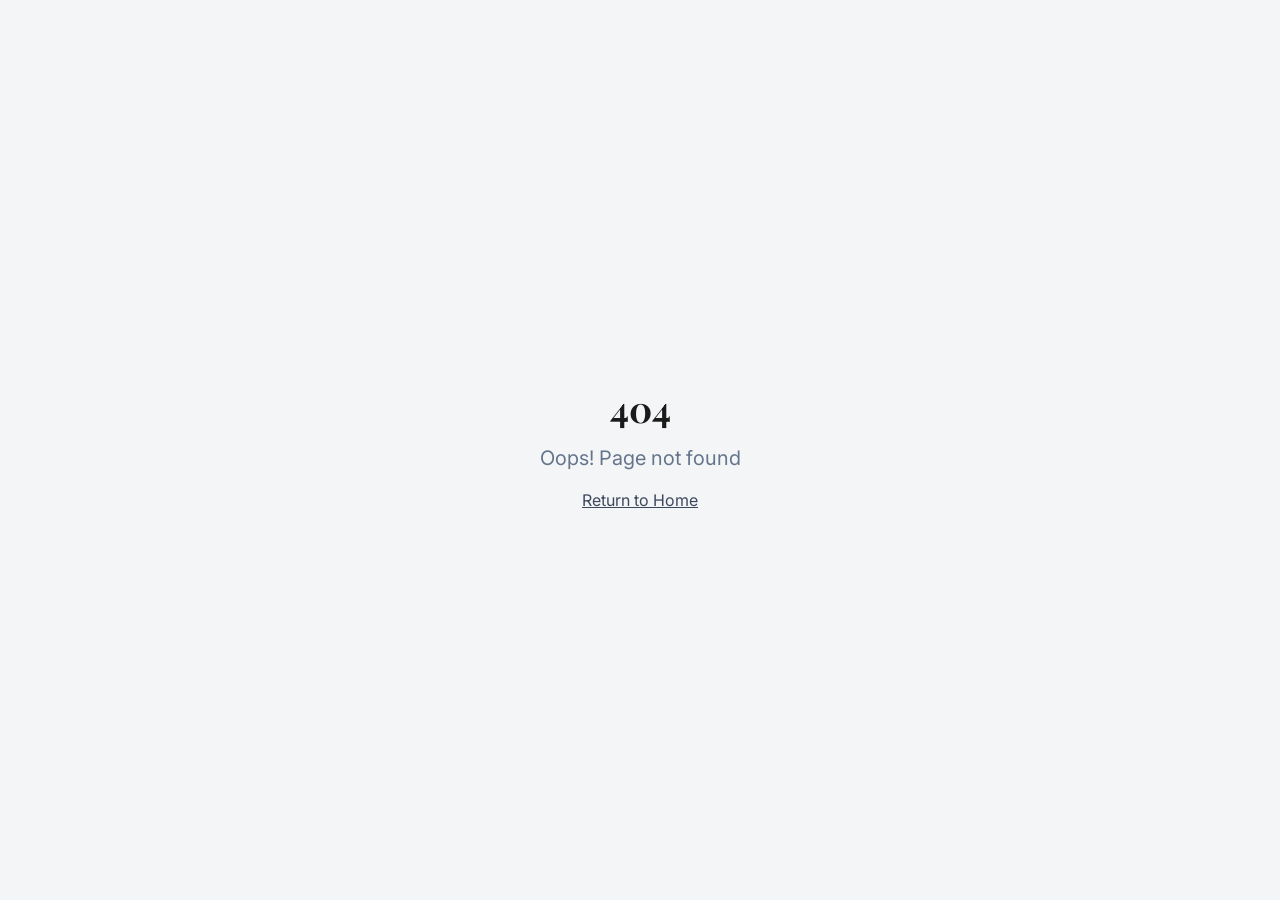
<file: index.html>
<!doctype html>
<html lang="pt-BR">
  <head>
    <meta charset="UTF-8" />
    <meta name="viewport" content="width=device-width, initial-scale=1.0" />
    <title>Aline Frasson Advocacia | Defenda Seus Direitos com Transparência</title>
    <meta name="description" content="Escritório de advocacia com atendimento humanizado. Especialista em Direito Imobiliário, Trabalhista, Civil, Empresarial, Família e Previdenciário.">
    <meta name="author" content="Aline Frasson Advocacia" />
    <link rel="preconnect" href="https://fonts.googleapis.com" />
    <link rel="preconnect" href="https://fonts.gstatic.com" crossorigin="anonymous" />

    
    
    <meta property="og:type" content="website" />
    <meta property="og:title" content="Aline Frasson Advocacia | Defenda Seus Direitos com Transparência">
  <meta name="twitter:title" content="Aline Frasson Advocacia | Defenda Seus Direitos com Transparência">
  <meta property="og:description" content="Escritório de advocacia com atendimento humanizado. Especialista em Direito Imobiliário, Trabalhista, Civil, Empresarial, Família e Previdenciário.">
  <meta name="twitter:description" content="Escritório de advocacia com atendimento humanizado. Especialista em Direito Imobiliário, Trabalhista, Civil, Empresarial, Família e Previdenciário.">
  <meta property="og:image" content="https://pub-bb2e103a32db4e198524a2e9ed8f35b4.r2.dev/988c5027-c688-42df-8cc0-70a666eb414d/id-preview-8c4e7a7d--44a6d349-bed9-4bfb-83a5-ceda30879edd.lovable.app-1775339452500.png">
  <meta name="twitter:image" content="https://pub-bb2e103a32db4e198524a2e9ed8f35b4.r2.dev/988c5027-c688-42df-8cc0-70a666eb414d/id-preview-8c4e7a7d--44a6d349-bed9-4bfb-83a5-ceda30879edd.lovable.app-1775339452500.png">
  <meta name="twitter:card" content="summary_large_image">
  <script type="module" crossorigin src="/assets/index-DZhSQ6yo.js"></script>
  <link rel="stylesheet" crossorigin href="/assets/index-BSKmUVQB.css">
</head>

  <body>
   
    <div id="root"></div>
  </body>
</html>
</file>
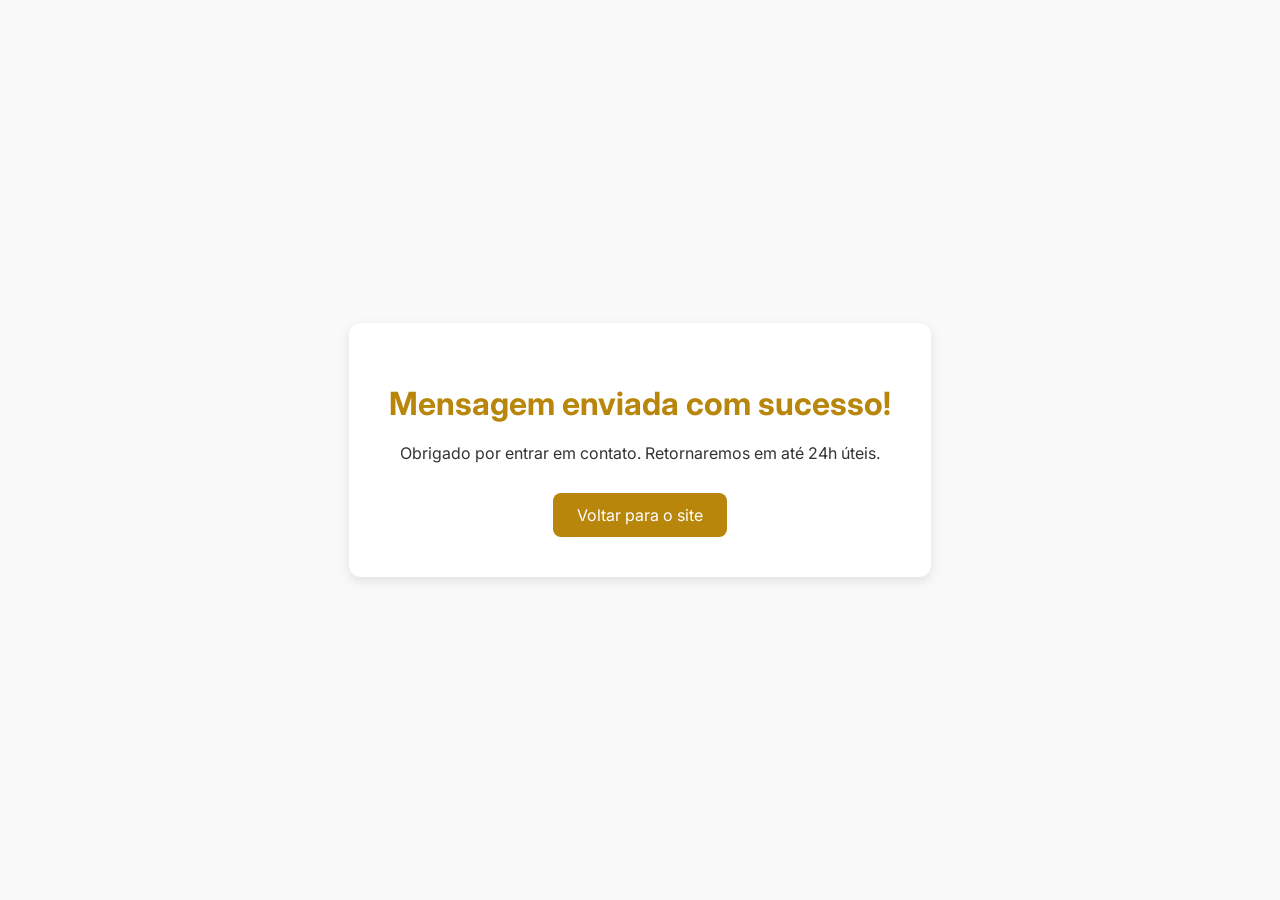
<file: obrigado.html>
<!DOCTYPE html>
<html lang="pt-BR">
<head>
  <meta charset="UTF-8" />
  <meta name="viewport" content="width=device-width, initial-scale=1.0" />
  <title>Obrigado pelo contato</title>
  <link href="https://fonts.googleapis.com/css2?family=Inter:wght@400;600&display=swap" rel="stylesheet">
  <style>
    body {
      font-family: 'Inter', sans-serif;
      background-color: #f9f9f9;
      color: #333;
      display: flex;
      align-items: center;
      justify-content: center;
      height: 100vh;
      margin: 0;
    }
    .container {
      text-align: center;
      background: #fff;
      padding: 40px;
      border-radius: 12px;
      box-shadow: 0 4px 12px rgba(0,0,0,0.1);
    }
    h1 {
      color: #b8860b;
      margin-bottom: 20px;
    }
    p {
      margin-bottom: 30px;
    }
    a {
      display: inline-block;
      padding: 12px 24px;
      background: #b8860b;
      color: #fff;
      text-decoration: none;
      border-radius: 8px;
      transition: background 0.3s;
    }
    a:hover {
      background: #8b6914;
    }
  </style>
</head>
<body>
  <div class="container">
    <h1>Mensagem enviada com sucesso!</h1>
    <p>Obrigado por entrar em contato. Retornaremos em até 24h úteis.</p>
    <a href="index.html">Voltar para o site</a>
  </div>
</body>
</html>
</file>
<file: assets/index-BSKmUVQB.css>
@import"https://fonts.googleapis.com/css2?family=Playfair+Display:wght@600;700&family=Inter:wght@400;500;600&display=swap";*,:before,:after{--tw-border-spacing-x: 0;--tw-border-spacing-y: 0;--tw-translate-x: 0;--tw-translate-y: 0;--tw-rotate: 0;--tw-skew-x: 0;--tw-skew-y: 0;--tw-scale-x: 1;--tw-scale-y: 1;--tw-pan-x: ;--tw-pan-y: ;--tw-pinch-zoom: ;--tw-scroll-snap-strictness: proximity;--tw-gradient-from-position: ;--tw-gradient-via-position: ;--tw-gradient-to-position: ;--tw-ordinal: ;--tw-slashed-zero: ;--tw-numeric-figure: ;--tw-numeric-spacing: ;--tw-numeric-fraction: ;--tw-ring-inset: ;--tw-ring-offset-width: 0px;--tw-ring-offset-color: #fff;--tw-ring-color: rgb(59 130 246 / .5);--tw-ring-offset-shadow: 0 0 #0000;--tw-ring-shadow: 0 0 #0000;--tw-shadow: 0 0 #0000;--tw-shadow-colored: 0 0 #0000;--tw-blur: ;--tw-brightness: ;--tw-contrast: ;--tw-grayscale: ;--tw-hue-rotate: ;--tw-invert: ;--tw-saturate: ;--tw-sepia: ;--tw-drop-shadow: ;--tw-backdrop-blur: ;--tw-backdrop-brightness: ;--tw-backdrop-contrast: ;--tw-backdrop-grayscale: ;--tw-backdrop-hue-rotate: ;--tw-backdrop-invert: ;--tw-backdrop-opacity: ;--tw-backdrop-saturate: ;--tw-backdrop-sepia: ;--tw-contain-size: ;--tw-contain-layout: ;--tw-contain-paint: ;--tw-contain-style: }::backdrop{--tw-border-spacing-x: 0;--tw-border-spacing-y: 0;--tw-translate-x: 0;--tw-translate-y: 0;--tw-rotate: 0;--tw-skew-x: 0;--tw-skew-y: 0;--tw-scale-x: 1;--tw-scale-y: 1;--tw-pan-x: ;--tw-pan-y: ;--tw-pinch-zoom: ;--tw-scroll-snap-strictness: proximity;--tw-gradient-from-position: ;--tw-gradient-via-position: ;--tw-gradient-to-position: ;--tw-ordinal: ;--tw-slashed-zero: ;--tw-numeric-figure: ;--tw-numeric-spacing: ;--tw-numeric-fraction: ;--tw-ring-inset: ;--tw-ring-offset-width: 0px;--tw-ring-offset-color: #fff;--tw-ring-color: rgb(59 130 246 / .5);--tw-ring-offset-shadow: 0 0 #0000;--tw-ring-shadow: 0 0 #0000;--tw-shadow: 0 0 #0000;--tw-shadow-colored: 0 0 #0000;--tw-blur: ;--tw-brightness: ;--tw-contrast: ;--tw-grayscale: ;--tw-hue-rotate: ;--tw-invert: ;--tw-saturate: ;--tw-sepia: ;--tw-drop-shadow: ;--tw-backdrop-blur: ;--tw-backdrop-brightness: ;--tw-backdrop-contrast: ;--tw-backdrop-grayscale: ;--tw-backdrop-hue-rotate: ;--tw-backdrop-invert: ;--tw-backdrop-opacity: ;--tw-backdrop-saturate: ;--tw-backdrop-sepia: ;--tw-contain-size: ;--tw-contain-layout: ;--tw-contain-paint: ;--tw-contain-style: }*,:before,:after{box-sizing:border-box;border-width:0;border-style:solid;border-color:#e5e7eb}:before,:after{--tw-content: ""}html,:host{line-height:1.5;-webkit-text-size-adjust:100%;-moz-tab-size:4;-o-tab-size:4;tab-size:4;font-family:ui-sans-serif,system-ui,sans-serif,"Apple Color Emoji","Segoe UI Emoji",Segoe UI Symbol,"Noto Color Emoji";font-feature-settings:normal;font-variation-settings:normal;-webkit-tap-highlight-color:transparent}body{margin:0;line-height:inherit}hr{height:0;color:inherit;border-top-width:1px}abbr:where([title]){-webkit-text-decoration:underline dotted;text-decoration:underline dotted}h1,h2,h3,h4,h5,h6{font-size:inherit;font-weight:inherit}a{color:inherit;text-decoration:inherit}b,strong{font-weight:bolder}code,kbd,samp,pre{font-family:ui-monospace,SFMono-Regular,Menlo,Monaco,Consolas,Liberation Mono,Courier New,monospace;font-feature-settings:normal;font-variation-settings:normal;font-size:1em}small{font-size:80%}sub,sup{font-size:75%;line-height:0;position:relative;vertical-align:baseline}sub{bottom:-.25em}sup{top:-.5em}table{text-indent:0;border-color:inherit;border-collapse:collapse}button,input,optgroup,select,textarea{font-family:inherit;font-feature-settings:inherit;font-variation-settings:inherit;font-size:100%;font-weight:inherit;line-height:inherit;letter-spacing:inherit;color:inherit;margin:0;padding:0}button,select{text-transform:none}button,input:where([type=button]),input:where([type=reset]),input:where([type=submit]){-webkit-appearance:button;background-color:transparent;background-image:none}:-moz-focusring{outline:auto}:-moz-ui-invalid{box-shadow:none}progress{vertical-align:baseline}::-webkit-inner-spin-button,::-webkit-outer-spin-button{height:auto}[type=search]{-webkit-appearance:textfield;outline-offset:-2px}::-webkit-search-decoration{-webkit-appearance:none}::-webkit-file-upload-button{-webkit-appearance:button;font:inherit}summary{display:list-item}blockquote,dl,dd,h1,h2,h3,h4,h5,h6,hr,figure,p,pre{margin:0}fieldset{margin:0;padding:0}legend{padding:0}ol,ul,menu{list-style:none;margin:0;padding:0}dialog{padding:0}textarea{resize:vertical}input::-moz-placeholder,textarea::-moz-placeholder{opacity:1;color:#9ca3af}input::placeholder,textarea::placeholder{opacity:1;color:#9ca3af}button,[role=button]{cursor:pointer}:disabled{cursor:default}img,svg,video,canvas,audio,iframe,embed,object{display:block;vertical-align:middle}img,video{max-width:100%;height:auto}[hidden]:where(:not([hidden=until-found])){display:none}:root{--background: 210 20% 98%;--foreground: 0 0% 10%;--card: 0 0% 100%;--card-foreground: 0 0% 10%;--popover: 0 0% 100%;--popover-foreground: 0 0% 10%;--primary: 216 21% 30%;--primary-foreground: 210 20% 98%;--secondary: 40 50% 49%;--secondary-foreground: 0 0% 100%;--muted: 210 20% 96%;--muted-foreground: 215 16% 47%;--accent: 43 52% 55%;--accent-foreground: 0 0% 100%;--destructive: 0 84% 60%;--destructive-foreground: 210 40% 98%;--border: 220 13% 91%;--input: 220 13% 91%;--ring: 40 50% 49%;--radius: .5rem;--gold-start: 37 50% 49%;--gold-end: 43 60% 58%;--success: 160 84% 39%;--sidebar-background: 0 0% 98%;--sidebar-foreground: 240 5.3% 26.1%;--sidebar-primary: 240 5.9% 10%;--sidebar-primary-foreground: 0 0% 98%;--sidebar-accent: 240 4.8% 95.9%;--sidebar-accent-foreground: 240 5.9% 10%;--sidebar-border: 220 13% 91%;--sidebar-ring: 217.2 91.2% 59.8%}*{border-color:hsl(var(--border))}body{background-color:hsl(var(--background));font-family:Inter,sans-serif;color:hsl(var(--foreground))}h1,h2,h3,h4,h5,h6{font-family:Playfair Display,serif}.btn-gold{border-radius:var(--radius);border-width:0px;padding:1rem 2rem;font-size:1.125rem;line-height:1.75rem;font-weight:600;--tw-text-opacity: 1;color:rgb(255 255 255 / var(--tw-text-opacity, 1));transition-property:all;transition-timing-function:cubic-bezier(.4,0,.2,1);transition-duration:.3s;animation-duration:.3s;background:linear-gradient(135deg,hsl(var(--gold-start)),hsl(var(--gold-end)));box-shadow:0 4px 12px hsla(var(--gold-start),.3)}.btn-gold:hover{transform:scale(1.05);box-shadow:0 6px 20px hsla(var(--gold-start),.4)}.card-lift{border-radius:.75rem;border-width:1px;background-color:hsl(var(--card));padding:1.5rem;transition-property:all;transition-timing-function:cubic-bezier(.4,0,.2,1);transition-duration:.3s;animation-duration:.3s;box-shadow:0 4px 12px #00000014}.card-lift:hover{transform:translateY(-4px);box-shadow:0 12px 24px #0000001f}.input-gold:focus{outline:2px solid transparent;outline-offset:2px;border-color:hsl(var(--gold-start));box-shadow:0 0 0 3px hsla(var(--gold-start),.1)}.section-padding{padding:4rem 1rem}@media (min-width: 768px){.section-padding{padding-top:6rem;padding-bottom:6rem}}.sr-only{position:absolute;width:1px;height:1px;padding:0;margin:-1px;overflow:hidden;clip:rect(0,0,0,0);white-space:nowrap;border-width:0}.pointer-events-none{pointer-events:none}.pointer-events-auto{pointer-events:auto}.visible{visibility:visible}.invisible{visibility:hidden}.fixed{position:fixed}.absolute{position:absolute}.relative{position:relative}.inset-0{top:0;right:0;bottom:0;left:0}.inset-x-0{left:0;right:0}.inset-y-0{top:0;bottom:0}.-bottom-12{bottom:-3rem}.-left-12{left:-3rem}.-right-12{right:-3rem}.-top-12{top:-3rem}.bottom-0{bottom:0}.bottom-6{bottom:1.5rem}.left-0{left:0}.left-1{left:.25rem}.left-1\/2{left:50%}.left-2{left:.5rem}.left-\[16\%\]{left:16%}.left-\[50\%\]{left:50%}.right-0{right:0}.right-1{right:.25rem}.right-2{right:.5rem}.right-3{right:.75rem}.right-4{right:1rem}.right-6{right:1.5rem}.right-\[16\%\]{right:16%}.top-0{top:0}.top-1\.5{top:.375rem}.top-1\/2{top:50%}.top-16{top:4rem}.top-2{top:.5rem}.top-3\.5{top:.875rem}.top-4{top:1rem}.top-\[1px\]{top:1px}.top-\[50\%\]{top:50%}.top-\[60\%\]{top:60%}.top-full{top:100%}.z-10{z-index:10}.z-20{z-index:20}.z-50{z-index:50}.z-\[100\]{z-index:100}.z-\[1\]{z-index:1}.order-1{order:1}.order-2{order:2}.-mx-1{margin-left:-.25rem;margin-right:-.25rem}.mx-2{margin-left:.5rem;margin-right:.5rem}.mx-3\.5{margin-left:.875rem;margin-right:.875rem}.mx-auto{margin-left:auto;margin-right:auto}.my-0\.5{margin-top:.125rem;margin-bottom:.125rem}.my-1{margin-top:.25rem;margin-bottom:.25rem}.-ml-4{margin-left:-1rem}.-mt-4{margin-top:-1rem}.mb-1{margin-bottom:.25rem}.mb-1\.5{margin-bottom:.375rem}.mb-10{margin-bottom:2.5rem}.mb-12{margin-bottom:3rem}.mb-2{margin-bottom:.5rem}.mb-4{margin-bottom:1rem}.mb-6{margin-bottom:1.5rem}.mb-8{margin-bottom:2rem}.ml-1{margin-left:.25rem}.ml-auto{margin-left:auto}.mr-2{margin-right:.5rem}.mt-1{margin-top:.25rem}.mt-1\.5{margin-top:.375rem}.mt-10{margin-top:2.5rem}.mt-2{margin-top:.5rem}.mt-24{margin-top:6rem}.mt-4{margin-top:1rem}.mt-8{margin-top:2rem}.mt-auto{margin-top:auto}.block{display:block}.inline-block{display:inline-block}.flex{display:flex}.inline-flex{display:inline-flex}.table{display:table}.grid{display:grid}.hidden{display:none}.aspect-square{aspect-ratio:1 / 1}.aspect-video{aspect-ratio:16 / 9}.size-4{width:1rem;height:1rem}.h-0\.5{height:.125rem}.h-1\.5{height:.375rem}.h-10{height:2.5rem}.h-11{height:2.75rem}.h-12{height:3rem}.h-14{height:3.5rem}.h-16{height:4rem}.h-2{height:.5rem}.h-2\.5{height:.625rem}.h-3{height:.75rem}.h-3\.5{height:.875rem}.h-4{height:1rem}.h-5{height:1.25rem}.h-6{height:1.5rem}.h-7{height:1.75rem}.h-8{height:2rem}.h-9{height:2.25rem}.h-\[1px\]{height:1px}.h-\[var\(--radix-navigation-menu-viewport-height\)\]{height:var(--radix-navigation-menu-viewport-height)}.h-\[var\(--radix-select-trigger-height\)\]{height:var(--radix-select-trigger-height)}.h-auto{height:auto}.h-full{height:100%}.h-px{height:1px}.h-svh{height:100svh}.max-h-96{max-height:24rem}.max-h-\[300px\]{max-height:300px}.max-h-\[420px\]{max-height:420px}.max-h-screen{max-height:100vh}.min-h-0{min-height:0px}.min-h-\[80px\]{min-height:80px}.min-h-screen{min-height:100vh}.min-h-svh{min-height:100svh}.w-0{width:0px}.w-1{width:.25rem}.w-10{width:2.5rem}.w-11{width:2.75rem}.w-12{width:3rem}.w-14{width:3.5rem}.w-16{width:4rem}.w-2{width:.5rem}.w-2\.5{width:.625rem}.w-3{width:.75rem}.w-3\.5{width:.875rem}.w-3\/4{width:75%}.w-4{width:1rem}.w-5{width:1.25rem}.w-64{width:16rem}.w-7{width:1.75rem}.w-72{width:18rem}.w-8{width:2rem}.w-9{width:2.25rem}.w-\[--sidebar-width\]{width:var(--sidebar-width)}.w-\[100px\]{width:100px}.w-\[1px\]{width:1px}.w-auto{width:auto}.w-full{width:100%}.w-max{width:-moz-max-content;width:max-content}.w-px{width:1px}.min-w-0{min-width:0px}.min-w-5{min-width:1.25rem}.min-w-\[12rem\]{min-width:12rem}.min-w-\[8rem\]{min-width:8rem}.min-w-\[var\(--radix-select-trigger-width\)\]{min-width:var(--radix-select-trigger-width)}.max-w-2xl{max-width:42rem}.max-w-3xl{max-width:48rem}.max-w-4xl{max-width:56rem}.max-w-5xl{max-width:64rem}.max-w-7xl{max-width:80rem}.max-w-\[--skeleton-width\]{max-width:var(--skeleton-width)}.max-w-lg{max-width:32rem}.max-w-max{max-width:-moz-max-content;max-width:max-content}.flex-1{flex:1 1 0%}.shrink-0{flex-shrink:0}.grow{flex-grow:1}.grow-0{flex-grow:0}.basis-full{flex-basis:100%}.caption-bottom{caption-side:bottom}.border-collapse{border-collapse:collapse}.-translate-x-1\/2{--tw-translate-x: -50%;transform:translate(var(--tw-translate-x),var(--tw-translate-y)) rotate(var(--tw-rotate)) skew(var(--tw-skew-x)) skewY(var(--tw-skew-y)) scaleX(var(--tw-scale-x)) scaleY(var(--tw-scale-y))}.-translate-x-4{--tw-translate-x: -1rem;transform:translate(var(--tw-translate-x),var(--tw-translate-y)) rotate(var(--tw-rotate)) skew(var(--tw-skew-x)) skewY(var(--tw-skew-y)) scaleX(var(--tw-scale-x)) scaleY(var(--tw-scale-y))}.-translate-x-px{--tw-translate-x: -1px;transform:translate(var(--tw-translate-x),var(--tw-translate-y)) rotate(var(--tw-rotate)) skew(var(--tw-skew-x)) skewY(var(--tw-skew-y)) scaleX(var(--tw-scale-x)) scaleY(var(--tw-scale-y))}.-translate-y-1\/2{--tw-translate-y: -50%;transform:translate(var(--tw-translate-x),var(--tw-translate-y)) rotate(var(--tw-rotate)) skew(var(--tw-skew-x)) skewY(var(--tw-skew-y)) scaleX(var(--tw-scale-x)) scaleY(var(--tw-scale-y))}.translate-x-4{--tw-translate-x: 1rem;transform:translate(var(--tw-translate-x),var(--tw-translate-y)) rotate(var(--tw-rotate)) skew(var(--tw-skew-x)) skewY(var(--tw-skew-y)) scaleX(var(--tw-scale-x)) scaleY(var(--tw-scale-y))}.translate-x-\[-50\%\]{--tw-translate-x: -50%;transform:translate(var(--tw-translate-x),var(--tw-translate-y)) rotate(var(--tw-rotate)) skew(var(--tw-skew-x)) skewY(var(--tw-skew-y)) scaleX(var(--tw-scale-x)) scaleY(var(--tw-scale-y))}.translate-x-px{--tw-translate-x: 1px;transform:translate(var(--tw-translate-x),var(--tw-translate-y)) rotate(var(--tw-rotate)) skew(var(--tw-skew-x)) skewY(var(--tw-skew-y)) scaleX(var(--tw-scale-x)) scaleY(var(--tw-scale-y))}.translate-y-\[-50\%\]{--tw-translate-y: -50%;transform:translate(var(--tw-translate-x),var(--tw-translate-y)) rotate(var(--tw-rotate)) skew(var(--tw-skew-x)) skewY(var(--tw-skew-y)) scaleX(var(--tw-scale-x)) scaleY(var(--tw-scale-y))}.rotate-45{--tw-rotate: 45deg;transform:translate(var(--tw-translate-x),var(--tw-translate-y)) rotate(var(--tw-rotate)) skew(var(--tw-skew-x)) skewY(var(--tw-skew-y)) scaleX(var(--tw-scale-x)) scaleY(var(--tw-scale-y))}.rotate-90{--tw-rotate: 90deg;transform:translate(var(--tw-translate-x),var(--tw-translate-y)) rotate(var(--tw-rotate)) skew(var(--tw-skew-x)) skewY(var(--tw-skew-y)) scaleX(var(--tw-scale-x)) scaleY(var(--tw-scale-y))}.transform{transform:translate(var(--tw-translate-x),var(--tw-translate-y)) rotate(var(--tw-rotate)) skew(var(--tw-skew-x)) skewY(var(--tw-skew-y)) scaleX(var(--tw-scale-x)) scaleY(var(--tw-scale-y))}@keyframes pulse{50%{opacity:.5}}.animate-pulse{animation:pulse 2s cubic-bezier(.4,0,.6,1) infinite}.cursor-default{cursor:default}.cursor-pointer{cursor:pointer}.touch-none{touch-action:none}.select-none{-webkit-user-select:none;-moz-user-select:none;user-select:none}.resize-none{resize:none}.list-none{list-style-type:none}.grid-cols-2{grid-template-columns:repeat(2,minmax(0,1fr))}.flex-row{flex-direction:row}.flex-col{flex-direction:column}.flex-col-reverse{flex-direction:column-reverse}.flex-wrap{flex-wrap:wrap}.items-start{align-items:flex-start}.items-end{align-items:flex-end}.items-center{align-items:center}.items-stretch{align-items:stretch}.justify-center{justify-content:center}.justify-between{justify-content:space-between}.gap-1{gap:.25rem}.gap-1\.5{gap:.375rem}.gap-10{gap:2.5rem}.gap-2{gap:.5rem}.gap-3{gap:.75rem}.gap-4{gap:1rem}.gap-5{gap:1.25rem}.gap-6{gap:1.5rem}.gap-8{gap:2rem}.space-x-1>:not([hidden])~:not([hidden]){--tw-space-x-reverse: 0;margin-right:calc(.25rem * var(--tw-space-x-reverse));margin-left:calc(.25rem * calc(1 - var(--tw-space-x-reverse)))}.space-x-4>:not([hidden])~:not([hidden]){--tw-space-x-reverse: 0;margin-right:calc(1rem * var(--tw-space-x-reverse));margin-left:calc(1rem * calc(1 - var(--tw-space-x-reverse)))}.space-y-1>:not([hidden])~:not([hidden]){--tw-space-y-reverse: 0;margin-top:calc(.25rem * calc(1 - var(--tw-space-y-reverse)));margin-bottom:calc(.25rem * var(--tw-space-y-reverse))}.space-y-1\.5>:not([hidden])~:not([hidden]){--tw-space-y-reverse: 0;margin-top:calc(.375rem * calc(1 - var(--tw-space-y-reverse)));margin-bottom:calc(.375rem * var(--tw-space-y-reverse))}.space-y-2>:not([hidden])~:not([hidden]){--tw-space-y-reverse: 0;margin-top:calc(.5rem * calc(1 - var(--tw-space-y-reverse)));margin-bottom:calc(.5rem * var(--tw-space-y-reverse))}.space-y-3>:not([hidden])~:not([hidden]){--tw-space-y-reverse: 0;margin-top:calc(.75rem * calc(1 - var(--tw-space-y-reverse)));margin-bottom:calc(.75rem * var(--tw-space-y-reverse))}.space-y-4>:not([hidden])~:not([hidden]){--tw-space-y-reverse: 0;margin-top:calc(1rem * calc(1 - var(--tw-space-y-reverse)));margin-bottom:calc(1rem * var(--tw-space-y-reverse))}.space-y-5>:not([hidden])~:not([hidden]){--tw-space-y-reverse: 0;margin-top:calc(1.25rem * calc(1 - var(--tw-space-y-reverse)));margin-bottom:calc(1.25rem * var(--tw-space-y-reverse))}.overflow-auto{overflow:auto}.overflow-hidden{overflow:hidden}.overflow-y-auto{overflow-y:auto}.overflow-x-hidden{overflow-x:hidden}.whitespace-nowrap{white-space:nowrap}.break-words{overflow-wrap:break-word}.rounded-2xl{border-radius:1rem}.rounded-\[2px\]{border-radius:2px}.rounded-\[inherit\]{border-radius:inherit}.rounded-full{border-radius:9999px}.rounded-lg{border-radius:var(--radius)}.rounded-md{border-radius:calc(var(--radius) - 2px)}.rounded-sm{border-radius:calc(var(--radius) - 4px)}.rounded-xl{border-radius:.75rem}.rounded-t-\[10px\]{border-top-left-radius:10px;border-top-right-radius:10px}.rounded-tl-sm{border-top-left-radius:calc(var(--radius) - 4px)}.border{border-width:1px}.border-2{border-width:2px}.border-\[1\.5px\]{border-width:1.5px}.border-y{border-top-width:1px;border-bottom-width:1px}.border-b{border-bottom-width:1px}.border-l{border-left-width:1px}.border-r{border-right-width:1px}.border-t{border-top-width:1px}.border-dashed{border-style:dashed}.border-\[--color-border\]{border-color:var(--color-border)}.border-background\/10{border-color:hsl(var(--background) / .1)}.border-border{border-color:hsl(var(--border))}.border-border\/50{border-color:hsl(var(--border) / .5)}.border-destructive{border-color:hsl(var(--destructive))}.border-destructive\/50{border-color:hsl(var(--destructive) / .5)}.border-input{border-color:hsl(var(--input))}.border-primary{border-color:hsl(var(--primary))}.border-sidebar-border{border-color:hsl(var(--sidebar-border))}.border-transparent{border-color:transparent}.border-white\/10{border-color:#ffffff1a}.border-l-transparent{border-left-color:transparent}.border-t-transparent{border-top-color:transparent}.bg-\[\#25D366\]{--tw-bg-opacity: 1;background-color:rgb(37 211 102 / var(--tw-bg-opacity, 1))}.bg-\[--color-bg\]{background-color:var(--color-bg)}.bg-accent{background-color:hsl(var(--accent))}.bg-background{background-color:hsl(var(--background))}.bg-black\/80{background-color:#000c}.bg-border{background-color:hsl(var(--border))}.bg-card{background-color:hsl(var(--card))}.bg-destructive{background-color:hsl(var(--destructive))}.bg-foreground{background-color:hsl(var(--foreground))}.bg-muted{background-color:hsl(var(--muted))}.bg-muted\/50{background-color:hsl(var(--muted) / .5)}.bg-popover{background-color:hsl(var(--popover))}.bg-primary{background-color:hsl(var(--primary))}.bg-primary\/10{background-color:hsl(var(--primary) / .1)}.bg-primary\/95{background-color:hsl(var(--primary) / .95)}.bg-secondary{background-color:hsl(var(--secondary))}.bg-sidebar{background-color:hsl(var(--sidebar-background))}.bg-sidebar-border{background-color:hsl(var(--sidebar-border))}.bg-success\/10{background-color:hsl(var(--success) / .1)}.bg-transparent{background-color:transparent}.bg-white\/10{background-color:#ffffff1a}.bg-white\/30{background-color:#ffffff4d}.fill-accent{fill:hsl(var(--accent))}.fill-current{fill:currentColor}.object-cover{-o-object-fit:cover;object-fit:cover}.p-0{padding:0}.p-1{padding:.25rem}.p-2{padding:.5rem}.p-3{padding:.75rem}.p-4{padding:1rem}.p-6{padding:1.5rem}.p-8{padding:2rem}.p-\[1px\]{padding:1px}.\!px-6{padding-left:1.5rem!important;padding-right:1.5rem!important}.\!py-2\.5{padding-top:.625rem!important;padding-bottom:.625rem!important}.\!py-3{padding-top:.75rem!important;padding-bottom:.75rem!important}.px-1{padding-left:.25rem;padding-right:.25rem}.px-2{padding-left:.5rem;padding-right:.5rem}.px-2\.5{padding-left:.625rem;padding-right:.625rem}.px-3{padding-left:.75rem;padding-right:.75rem}.px-4{padding-left:1rem;padding-right:1rem}.px-5{padding-left:1.25rem;padding-right:1.25rem}.px-6{padding-left:1.5rem;padding-right:1.5rem}.px-8{padding-left:2rem;padding-right:2rem}.py-0\.5{padding-top:.125rem;padding-bottom:.125rem}.py-1{padding-top:.25rem;padding-bottom:.25rem}.py-1\.5{padding-top:.375rem;padding-bottom:.375rem}.py-12{padding-top:3rem;padding-bottom:3rem}.py-2{padding-top:.5rem;padding-bottom:.5rem}.py-3{padding-top:.75rem;padding-bottom:.75rem}.py-4{padding-top:1rem;padding-bottom:1rem}.py-5{padding-top:1.25rem;padding-bottom:1.25rem}.py-6{padding-top:1.5rem;padding-bottom:1.5rem}.pb-3{padding-bottom:.75rem}.pb-4{padding-bottom:1rem}.pb-5{padding-bottom:1.25rem}.pb-6{padding-bottom:1.5rem}.pl-2\.5{padding-left:.625rem}.pl-4{padding-left:1rem}.pl-8{padding-left:2rem}.pr-2{padding-right:.5rem}.pr-2\.5{padding-right:.625rem}.pr-8{padding-right:2rem}.pt-0{padding-top:0}.pt-1{padding-top:.25rem}.pt-2{padding-top:.5rem}.pt-20{padding-top:5rem}.pt-3{padding-top:.75rem}.pt-4{padding-top:1rem}.pt-6{padding-top:1.5rem}.text-left{text-align:left}.text-center{text-align:center}.align-middle{vertical-align:middle}.font-heading{font-family:Playfair Display,serif}.font-mono{font-family:ui-monospace,SFMono-Regular,Menlo,Monaco,Consolas,Liberation Mono,Courier New,monospace}.text-2xl{font-size:1.5rem;line-height:2rem}.text-3xl{font-size:1.875rem;line-height:2.25rem}.text-4xl{font-size:2.25rem;line-height:2.5rem}.text-\[0\.8rem\]{font-size:.8rem}.text-base{font-size:1rem;line-height:1.5rem}.text-lg{font-size:1.125rem;line-height:1.75rem}.text-sm{font-size:.875rem;line-height:1.25rem}.text-xl{font-size:1.25rem;line-height:1.75rem}.text-xs{font-size:.75rem;line-height:1rem}.font-bold{font-weight:700}.font-medium{font-weight:500}.font-normal{font-weight:400}.font-semibold{font-weight:600}.italic{font-style:italic}.tabular-nums{--tw-numeric-spacing: tabular-nums;font-variant-numeric:var(--tw-ordinal) var(--tw-slashed-zero) var(--tw-numeric-figure) var(--tw-numeric-spacing) var(--tw-numeric-fraction)}.leading-\[1\.2\]{line-height:1.2}.leading-none{line-height:1}.leading-relaxed{line-height:1.625}.tracking-tight{letter-spacing:-.025em}.tracking-widest{letter-spacing:.1em}.text-accent{color:hsl(var(--accent))}.text-accent-foreground{color:hsl(var(--accent-foreground))}.text-background{color:hsl(var(--background))}.text-background\/50{color:hsl(var(--background) / .5)}.text-background\/80{color:hsl(var(--background) / .8)}.text-card-foreground{color:hsl(var(--card-foreground))}.text-current{color:currentColor}.text-destructive{color:hsl(var(--destructive))}.text-destructive-foreground{color:hsl(var(--destructive-foreground))}.text-foreground{color:hsl(var(--foreground))}.text-foreground\/50{color:hsl(var(--foreground) / .5)}.text-muted-foreground{color:hsl(var(--muted-foreground))}.text-popover-foreground{color:hsl(var(--popover-foreground))}.text-primary{color:hsl(var(--primary))}.text-primary-foreground{color:hsl(var(--primary-foreground))}.text-primary-foreground\/60{color:hsl(var(--primary-foreground) / .6)}.text-primary-foreground\/70{color:hsl(var(--primary-foreground) / .7)}.text-primary-foreground\/80{color:hsl(var(--primary-foreground) / .8)}.text-primary-foreground\/90{color:hsl(var(--primary-foreground) / .9)}.text-secondary{color:hsl(var(--secondary))}.text-secondary-foreground{color:hsl(var(--secondary-foreground))}.text-sidebar-foreground{color:hsl(var(--sidebar-foreground))}.text-sidebar-foreground\/70{color:hsl(var(--sidebar-foreground) / .7)}.text-success{color:hsl(var(--success))}.text-white{--tw-text-opacity: 1;color:rgb(255 255 255 / var(--tw-text-opacity, 1))}.underline{text-decoration-line:underline}.underline-offset-4{text-underline-offset:4px}.opacity-0{opacity:0}.opacity-50{opacity:.5}.opacity-60{opacity:.6}.opacity-70{opacity:.7}.opacity-90{opacity:.9}.shadow-2xl{--tw-shadow: 0 25px 50px -12px rgb(0 0 0 / .25);--tw-shadow-colored: 0 25px 50px -12px var(--tw-shadow-color);box-shadow:var(--tw-ring-offset-shadow, 0 0 #0000),var(--tw-ring-shadow, 0 0 #0000),var(--tw-shadow)}.shadow-\[0_0_0_1px_hsl\(var\(--sidebar-border\)\)\]{--tw-shadow: 0 0 0 1px hsl(var(--sidebar-border));--tw-shadow-colored: 0 0 0 1px var(--tw-shadow-color);box-shadow:var(--tw-ring-offset-shadow, 0 0 #0000),var(--tw-ring-shadow, 0 0 #0000),var(--tw-shadow)}.shadow-lg{--tw-shadow: 0 10px 15px -3px rgb(0 0 0 / .1), 0 4px 6px -4px rgb(0 0 0 / .1);--tw-shadow-colored: 0 10px 15px -3px var(--tw-shadow-color), 0 4px 6px -4px var(--tw-shadow-color);box-shadow:var(--tw-ring-offset-shadow, 0 0 #0000),var(--tw-ring-shadow, 0 0 #0000),var(--tw-shadow)}.shadow-md{--tw-shadow: 0 4px 6px -1px rgb(0 0 0 / .1), 0 2px 4px -2px rgb(0 0 0 / .1);--tw-shadow-colored: 0 4px 6px -1px var(--tw-shadow-color), 0 2px 4px -2px var(--tw-shadow-color);box-shadow:var(--tw-ring-offset-shadow, 0 0 #0000),var(--tw-ring-shadow, 0 0 #0000),var(--tw-shadow)}.shadow-none{--tw-shadow: 0 0 #0000;--tw-shadow-colored: 0 0 #0000;box-shadow:var(--tw-ring-offset-shadow, 0 0 #0000),var(--tw-ring-shadow, 0 0 #0000),var(--tw-shadow)}.shadow-sm{--tw-shadow: 0 1px 2px 0 rgb(0 0 0 / .05);--tw-shadow-colored: 0 1px 2px 0 var(--tw-shadow-color);box-shadow:var(--tw-ring-offset-shadow, 0 0 #0000),var(--tw-ring-shadow, 0 0 #0000),var(--tw-shadow)}.shadow-xl{--tw-shadow: 0 20px 25px -5px rgb(0 0 0 / .1), 0 8px 10px -6px rgb(0 0 0 / .1);--tw-shadow-colored: 0 20px 25px -5px var(--tw-shadow-color), 0 8px 10px -6px var(--tw-shadow-color);box-shadow:var(--tw-ring-offset-shadow, 0 0 #0000),var(--tw-ring-shadow, 0 0 #0000),var(--tw-shadow)}.outline-none{outline:2px solid transparent;outline-offset:2px}.outline{outline-style:solid}.ring-0{--tw-ring-offset-shadow: var(--tw-ring-inset) 0 0 0 var(--tw-ring-offset-width) var(--tw-ring-offset-color);--tw-ring-shadow: var(--tw-ring-inset) 0 0 0 calc(0px + var(--tw-ring-offset-width)) var(--tw-ring-color);box-shadow:var(--tw-ring-offset-shadow),var(--tw-ring-shadow),var(--tw-shadow, 0 0 #0000)}.ring-2{--tw-ring-offset-shadow: var(--tw-ring-inset) 0 0 0 var(--tw-ring-offset-width) var(--tw-ring-offset-color);--tw-ring-shadow: var(--tw-ring-inset) 0 0 0 calc(2px + var(--tw-ring-offset-width)) var(--tw-ring-color);box-shadow:var(--tw-ring-offset-shadow),var(--tw-ring-shadow),var(--tw-shadow, 0 0 #0000)}.ring-ring{--tw-ring-color: hsl(var(--ring))}.ring-sidebar-ring{--tw-ring-color: hsl(var(--sidebar-ring))}.ring-offset-background{--tw-ring-offset-color: hsl(var(--background))}.filter{filter:var(--tw-blur) var(--tw-brightness) var(--tw-contrast) var(--tw-grayscale) var(--tw-hue-rotate) var(--tw-invert) var(--tw-saturate) var(--tw-sepia) var(--tw-drop-shadow)}.backdrop-blur-sm{--tw-backdrop-blur: blur(4px);-webkit-backdrop-filter:var(--tw-backdrop-blur) var(--tw-backdrop-brightness) var(--tw-backdrop-contrast) var(--tw-backdrop-grayscale) var(--tw-backdrop-hue-rotate) var(--tw-backdrop-invert) var(--tw-backdrop-opacity) var(--tw-backdrop-saturate) var(--tw-backdrop-sepia);backdrop-filter:var(--tw-backdrop-blur) var(--tw-backdrop-brightness) var(--tw-backdrop-contrast) var(--tw-backdrop-grayscale) var(--tw-backdrop-hue-rotate) var(--tw-backdrop-invert) var(--tw-backdrop-opacity) var(--tw-backdrop-saturate) var(--tw-backdrop-sepia)}.transition{transition-property:color,background-color,border-color,text-decoration-color,fill,stroke,opacity,box-shadow,transform,filter,-webkit-backdrop-filter;transition-property:color,background-color,border-color,text-decoration-color,fill,stroke,opacity,box-shadow,transform,filter,backdrop-filter;transition-property:color,background-color,border-color,text-decoration-color,fill,stroke,opacity,box-shadow,transform,filter,backdrop-filter,-webkit-backdrop-filter;transition-timing-function:cubic-bezier(.4,0,.2,1);transition-duration:.15s}.transition-\[left\,right\,width\]{transition-property:left,right,width;transition-timing-function:cubic-bezier(.4,0,.2,1);transition-duration:.15s}.transition-\[margin\,opa\]{transition-property:margin,opa;transition-timing-function:cubic-bezier(.4,0,.2,1);transition-duration:.15s}.transition-\[width\,height\,padding\]{transition-property:width,height,padding;transition-timing-function:cubic-bezier(.4,0,.2,1);transition-duration:.15s}.transition-\[width\]{transition-property:width;transition-timing-function:cubic-bezier(.4,0,.2,1);transition-duration:.15s}.transition-all{transition-property:all;transition-timing-function:cubic-bezier(.4,0,.2,1);transition-duration:.15s}.transition-colors{transition-property:color,background-color,border-color,text-decoration-color,fill,stroke;transition-timing-function:cubic-bezier(.4,0,.2,1);transition-duration:.15s}.transition-opacity{transition-property:opacity;transition-timing-function:cubic-bezier(.4,0,.2,1);transition-duration:.15s}.transition-transform{transition-property:transform;transition-timing-function:cubic-bezier(.4,0,.2,1);transition-duration:.15s}.duration-1000{transition-duration:1s}.duration-200{transition-duration:.2s}.duration-300{transition-duration:.3s}.duration-500{transition-duration:.5s}.ease-in-out{transition-timing-function:cubic-bezier(.4,0,.2,1)}.ease-linear{transition-timing-function:linear}@keyframes enter{0%{opacity:var(--tw-enter-opacity, 1);transform:translate3d(var(--tw-enter-translate-x, 0),var(--tw-enter-translate-y, 0),0) scale3d(var(--tw-enter-scale, 1),var(--tw-enter-scale, 1),var(--tw-enter-scale, 1)) rotate(var(--tw-enter-rotate, 0))}}@keyframes exit{to{opacity:var(--tw-exit-opacity, 1);transform:translate3d(var(--tw-exit-translate-x, 0),var(--tw-exit-translate-y, 0),0) scale3d(var(--tw-exit-scale, 1),var(--tw-exit-scale, 1),var(--tw-exit-scale, 1)) rotate(var(--tw-exit-rotate, 0))}}.animate-in{animation-name:enter;animation-duration:.15s;--tw-enter-opacity: initial;--tw-enter-scale: initial;--tw-enter-rotate: initial;--tw-enter-translate-x: initial;--tw-enter-translate-y: initial}.fade-in-0{--tw-enter-opacity: 0}.fade-in-80{--tw-enter-opacity: .8}.zoom-in-95{--tw-enter-scale: .95}.duration-1000{animation-duration:1s}.duration-200{animation-duration:.2s}.duration-300{animation-duration:.3s}.duration-500{animation-duration:.5s}.ease-in-out{animation-timing-function:cubic-bezier(.4,0,.2,1)}.ease-linear{animation-timing-function:linear}@keyframes fade-slide-up{0%{opacity:0;transform:translateY(20px)}to{opacity:1;transform:translateY(0)}}@keyframes pulse-subtle{0%,to{transform:scale(1)}50%{transform:scale(1.02)}}.animate-fade-slide-up{animation:fade-slide-up .8s ease-out forwards}.animate-pulse-subtle{animation:pulse-subtle 3s ease-in-out infinite}@media (prefers-reduced-motion: reduce){*,*:before,*:after{animation-duration:.01ms!important;animation-iteration-count:1!important;transition-duration:.01ms!important}}.file\:border-0::file-selector-button{border-width:0px}.file\:bg-transparent::file-selector-button{background-color:transparent}.file\:text-sm::file-selector-button{font-size:.875rem;line-height:1.25rem}.file\:font-medium::file-selector-button{font-weight:500}.file\:text-foreground::file-selector-button{color:hsl(var(--foreground))}.placeholder\:text-muted-foreground::-moz-placeholder{color:hsl(var(--muted-foreground))}.placeholder\:text-muted-foreground::placeholder{color:hsl(var(--muted-foreground))}.after\:absolute:after{content:var(--tw-content);position:absolute}.after\:-inset-2:after{content:var(--tw-content);top:-.5rem;right:-.5rem;bottom:-.5rem;left:-.5rem}.after\:inset-y-0:after{content:var(--tw-content);top:0;bottom:0}.after\:left-1\/2:after{content:var(--tw-content);left:50%}.after\:w-1:after{content:var(--tw-content);width:.25rem}.after\:w-\[2px\]:after{content:var(--tw-content);width:2px}.after\:-translate-x-1\/2:after{content:var(--tw-content);--tw-translate-x: -50%;transform:translate(var(--tw-translate-x),var(--tw-translate-y)) rotate(var(--tw-rotate)) skew(var(--tw-skew-x)) skewY(var(--tw-skew-y)) scaleX(var(--tw-scale-x)) scaleY(var(--tw-scale-y))}.first\:rounded-l-md:first-child{border-top-left-radius:calc(var(--radius) - 2px);border-bottom-left-radius:calc(var(--radius) - 2px)}.first\:border-l:first-child{border-left-width:1px}.last\:rounded-r-md:last-child{border-top-right-radius:calc(var(--radius) - 2px);border-bottom-right-radius:calc(var(--radius) - 2px)}.focus-within\:relative:focus-within{position:relative}.focus-within\:z-20:focus-within{z-index:20}.hover\:scale-110:hover{--tw-scale-x: 1.1;--tw-scale-y: 1.1;transform:translate(var(--tw-translate-x),var(--tw-translate-y)) rotate(var(--tw-rotate)) skew(var(--tw-skew-x)) skewY(var(--tw-skew-y)) scaleX(var(--tw-scale-x)) scaleY(var(--tw-scale-y))}.hover\:bg-\[\#20bd5a\]:hover{--tw-bg-opacity: 1;background-color:rgb(32 189 90 / var(--tw-bg-opacity, 1))}.hover\:bg-accent:hover{background-color:hsl(var(--accent))}.hover\:bg-destructive\/80:hover{background-color:hsl(var(--destructive) / .8)}.hover\:bg-destructive\/90:hover{background-color:hsl(var(--destructive) / .9)}.hover\:bg-muted:hover{background-color:hsl(var(--muted))}.hover\:bg-muted\/50:hover{background-color:hsl(var(--muted) / .5)}.hover\:bg-primary:hover{background-color:hsl(var(--primary))}.hover\:bg-primary\/80:hover{background-color:hsl(var(--primary) / .8)}.hover\:bg-primary\/90:hover{background-color:hsl(var(--primary) / .9)}.hover\:bg-secondary:hover{background-color:hsl(var(--secondary))}.hover\:bg-secondary\/80:hover{background-color:hsl(var(--secondary) / .8)}.hover\:bg-sidebar-accent:hover{background-color:hsl(var(--sidebar-accent))}.hover\:bg-white\/20:hover{background-color:#fff3}.hover\:bg-white\/50:hover{background-color:#ffffff80}.hover\:text-accent:hover{color:hsl(var(--accent))}.hover\:text-accent-foreground:hover{color:hsl(var(--accent-foreground))}.hover\:text-foreground:hover{color:hsl(var(--foreground))}.hover\:text-muted-foreground:hover{color:hsl(var(--muted-foreground))}.hover\:text-primary-foreground:hover{color:hsl(var(--primary-foreground))}.hover\:text-primary\/90:hover{color:hsl(var(--primary) / .9)}.hover\:text-sidebar-accent-foreground:hover{color:hsl(var(--sidebar-accent-foreground))}.hover\:underline:hover{text-decoration-line:underline}.hover\:no-underline:hover{text-decoration-line:none}.hover\:opacity-100:hover{opacity:1}.hover\:shadow-\[0_0_0_1px_hsl\(var\(--sidebar-accent\)\)\]:hover{--tw-shadow: 0 0 0 1px hsl(var(--sidebar-accent));--tw-shadow-colored: 0 0 0 1px var(--tw-shadow-color);box-shadow:var(--tw-ring-offset-shadow, 0 0 #0000),var(--tw-ring-shadow, 0 0 #0000),var(--tw-shadow)}.hover\:after\:bg-sidebar-border:hover:after{content:var(--tw-content);background-color:hsl(var(--sidebar-border))}.focus\:bg-accent:focus{background-color:hsl(var(--accent))}.focus\:bg-primary:focus{background-color:hsl(var(--primary))}.focus\:text-accent-foreground:focus{color:hsl(var(--accent-foreground))}.focus\:text-primary-foreground:focus{color:hsl(var(--primary-foreground))}.focus\:opacity-100:focus{opacity:1}.focus\:outline-none:focus{outline:2px solid transparent;outline-offset:2px}.focus\:ring-2:focus{--tw-ring-offset-shadow: var(--tw-ring-inset) 0 0 0 var(--tw-ring-offset-width) var(--tw-ring-offset-color);--tw-ring-shadow: var(--tw-ring-inset) 0 0 0 calc(2px + var(--tw-ring-offset-width)) var(--tw-ring-color);box-shadow:var(--tw-ring-offset-shadow),var(--tw-ring-shadow),var(--tw-shadow, 0 0 #0000)}.focus\:ring-ring:focus{--tw-ring-color: hsl(var(--ring))}.focus\:ring-offset-2:focus{--tw-ring-offset-width: 2px}.focus-visible\:outline-none:focus-visible{outline:2px solid transparent;outline-offset:2px}.focus-visible\:ring-1:focus-visible{--tw-ring-offset-shadow: var(--tw-ring-inset) 0 0 0 var(--tw-ring-offset-width) var(--tw-ring-offset-color);--tw-ring-shadow: var(--tw-ring-inset) 0 0 0 calc(1px + var(--tw-ring-offset-width)) var(--tw-ring-color);box-shadow:var(--tw-ring-offset-shadow),var(--tw-ring-shadow),var(--tw-shadow, 0 0 #0000)}.focus-visible\:ring-2:focus-visible{--tw-ring-offset-shadow: var(--tw-ring-inset) 0 0 0 var(--tw-ring-offset-width) var(--tw-ring-offset-color);--tw-ring-shadow: var(--tw-ring-inset) 0 0 0 calc(2px + var(--tw-ring-offset-width)) var(--tw-ring-color);box-shadow:var(--tw-ring-offset-shadow),var(--tw-ring-shadow),var(--tw-shadow, 0 0 #0000)}.focus-visible\:ring-ring:focus-visible{--tw-ring-color: hsl(var(--ring))}.focus-visible\:ring-sidebar-ring:focus-visible{--tw-ring-color: hsl(var(--sidebar-ring))}.focus-visible\:ring-offset-1:focus-visible{--tw-ring-offset-width: 1px}.focus-visible\:ring-offset-2:focus-visible{--tw-ring-offset-width: 2px}.focus-visible\:ring-offset-background:focus-visible{--tw-ring-offset-color: hsl(var(--background))}.active\:bg-sidebar-accent:active{background-color:hsl(var(--sidebar-accent))}.active\:text-sidebar-accent-foreground:active{color:hsl(var(--sidebar-accent-foreground))}.disabled\:pointer-events-none:disabled{pointer-events:none}.disabled\:cursor-not-allowed:disabled{cursor:not-allowed}.disabled\:opacity-50:disabled{opacity:.5}.group\/menu-item:focus-within .group-focus-within\/menu-item\:opacity-100{opacity:1}.group:hover .group-hover\:bg-secondary\/20{background-color:hsl(var(--secondary) / .2)}.group\/menu-item:hover .group-hover\/menu-item\:opacity-100,.group:hover .group-hover\:opacity-100{opacity:1}.group.destructive .group-\[\.destructive\]\:border-muted\/40{border-color:hsl(var(--muted) / .4)}.group.toaster .group-\[\.toaster\]\:border-border{border-color:hsl(var(--border))}.group.toast .group-\[\.toast\]\:bg-muted{background-color:hsl(var(--muted))}.group.toast .group-\[\.toast\]\:bg-primary{background-color:hsl(var(--primary))}.group.toaster .group-\[\.toaster\]\:bg-background{background-color:hsl(var(--background))}.group.destructive .group-\[\.destructive\]\:text-red-300{--tw-text-opacity: 1;color:rgb(252 165 165 / var(--tw-text-opacity, 1))}.group.toast .group-\[\.toast\]\:text-muted-foreground{color:hsl(var(--muted-foreground))}.group.toast .group-\[\.toast\]\:text-primary-foreground{color:hsl(var(--primary-foreground))}.group.toaster .group-\[\.toaster\]\:text-foreground{color:hsl(var(--foreground))}.group.toaster .group-\[\.toaster\]\:shadow-lg{--tw-shadow: 0 10px 15px -3px rgb(0 0 0 / .1), 0 4px 6px -4px rgb(0 0 0 / .1);--tw-shadow-colored: 0 10px 15px -3px var(--tw-shadow-color), 0 4px 6px -4px var(--tw-shadow-color);box-shadow:var(--tw-ring-offset-shadow, 0 0 #0000),var(--tw-ring-shadow, 0 0 #0000),var(--tw-shadow)}.group.destructive .group-\[\.destructive\]\:hover\:border-destructive\/30:hover{border-color:hsl(var(--destructive) / .3)}.group.destructive .group-\[\.destructive\]\:hover\:bg-destructive:hover{background-color:hsl(var(--destructive))}.group.destructive .group-\[\.destructive\]\:hover\:text-destructive-foreground:hover{color:hsl(var(--destructive-foreground))}.group.destructive .group-\[\.destructive\]\:hover\:text-red-50:hover{--tw-text-opacity: 1;color:rgb(254 242 242 / var(--tw-text-opacity, 1))}.group.destructive .group-\[\.destructive\]\:focus\:ring-destructive:focus{--tw-ring-color: hsl(var(--destructive))}.group.destructive .group-\[\.destructive\]\:focus\:ring-red-400:focus{--tw-ring-opacity: 1;--tw-ring-color: rgb(248 113 113 / var(--tw-ring-opacity, 1))}.group.destructive .group-\[\.destructive\]\:focus\:ring-offset-red-600:focus{--tw-ring-offset-color: #dc2626}.peer\/menu-button:hover~.peer-hover\/menu-button\:text-sidebar-accent-foreground{color:hsl(var(--sidebar-accent-foreground))}.peer:disabled~.peer-disabled\:cursor-not-allowed{cursor:not-allowed}.peer:disabled~.peer-disabled\:opacity-70{opacity:.7}.has-\[\[data-variant\=inset\]\]\:bg-sidebar:has([data-variant=inset]){background-color:hsl(var(--sidebar-background))}.has-\[\:disabled\]\:opacity-50:has(:disabled){opacity:.5}.group\/menu-item:has([data-sidebar=menu-action]) .group-has-\[\[data-sidebar\=menu-action\]\]\/menu-item\:pr-8{padding-right:2rem}.aria-disabled\:pointer-events-none[aria-disabled=true]{pointer-events:none}.aria-disabled\:opacity-50[aria-disabled=true]{opacity:.5}.aria-selected\:bg-accent[aria-selected=true]{background-color:hsl(var(--accent))}.aria-selected\:bg-accent\/50[aria-selected=true]{background-color:hsl(var(--accent) / .5)}.aria-selected\:text-accent-foreground[aria-selected=true]{color:hsl(var(--accent-foreground))}.aria-selected\:text-muted-foreground[aria-selected=true]{color:hsl(var(--muted-foreground))}.aria-selected\:opacity-100[aria-selected=true]{opacity:1}.aria-selected\:opacity-30[aria-selected=true]{opacity:.3}.data-\[disabled\=true\]\:pointer-events-none[data-disabled=true],.data-\[disabled\]\:pointer-events-none[data-disabled]{pointer-events:none}.data-\[panel-group-direction\=vertical\]\:h-px[data-panel-group-direction=vertical]{height:1px}.data-\[panel-group-direction\=vertical\]\:w-full[data-panel-group-direction=vertical]{width:100%}.data-\[side\=bottom\]\:translate-y-1[data-side=bottom]{--tw-translate-y: .25rem;transform:translate(var(--tw-translate-x),var(--tw-translate-y)) rotate(var(--tw-rotate)) skew(var(--tw-skew-x)) skewY(var(--tw-skew-y)) scaleX(var(--tw-scale-x)) scaleY(var(--tw-scale-y))}.data-\[side\=left\]\:-translate-x-1[data-side=left]{--tw-translate-x: -.25rem;transform:translate(var(--tw-translate-x),var(--tw-translate-y)) rotate(var(--tw-rotate)) skew(var(--tw-skew-x)) skewY(var(--tw-skew-y)) scaleX(var(--tw-scale-x)) scaleY(var(--tw-scale-y))}.data-\[side\=right\]\:translate-x-1[data-side=right]{--tw-translate-x: .25rem;transform:translate(var(--tw-translate-x),var(--tw-translate-y)) rotate(var(--tw-rotate)) skew(var(--tw-skew-x)) skewY(var(--tw-skew-y)) scaleX(var(--tw-scale-x)) scaleY(var(--tw-scale-y))}.data-\[side\=top\]\:-translate-y-1[data-side=top]{--tw-translate-y: -.25rem;transform:translate(var(--tw-translate-x),var(--tw-translate-y)) rotate(var(--tw-rotate)) skew(var(--tw-skew-x)) skewY(var(--tw-skew-y)) scaleX(var(--tw-scale-x)) scaleY(var(--tw-scale-y))}.data-\[state\=checked\]\:translate-x-5[data-state=checked]{--tw-translate-x: 1.25rem;transform:translate(var(--tw-translate-x),var(--tw-translate-y)) rotate(var(--tw-rotate)) skew(var(--tw-skew-x)) skewY(var(--tw-skew-y)) scaleX(var(--tw-scale-x)) scaleY(var(--tw-scale-y))}.data-\[state\=unchecked\]\:translate-x-0[data-state=unchecked],.data-\[swipe\=cancel\]\:translate-x-0[data-swipe=cancel]{--tw-translate-x: 0px;transform:translate(var(--tw-translate-x),var(--tw-translate-y)) rotate(var(--tw-rotate)) skew(var(--tw-skew-x)) skewY(var(--tw-skew-y)) scaleX(var(--tw-scale-x)) scaleY(var(--tw-scale-y))}.data-\[swipe\=end\]\:translate-x-\[var\(--radix-toast-swipe-end-x\)\][data-swipe=end]{--tw-translate-x: var(--radix-toast-swipe-end-x);transform:translate(var(--tw-translate-x),var(--tw-translate-y)) rotate(var(--tw-rotate)) skew(var(--tw-skew-x)) skewY(var(--tw-skew-y)) scaleX(var(--tw-scale-x)) scaleY(var(--tw-scale-y))}.data-\[swipe\=move\]\:translate-x-\[var\(--radix-toast-swipe-move-x\)\][data-swipe=move]{--tw-translate-x: var(--radix-toast-swipe-move-x);transform:translate(var(--tw-translate-x),var(--tw-translate-y)) rotate(var(--tw-rotate)) skew(var(--tw-skew-x)) skewY(var(--tw-skew-y)) scaleX(var(--tw-scale-x)) scaleY(var(--tw-scale-y))}@keyframes accordion-up{0%{height:var(--radix-accordion-content-height)}to{height:0}}.data-\[state\=closed\]\:animate-accordion-up[data-state=closed]{animation:accordion-up .2s ease-out}@keyframes accordion-down{0%{height:0}to{height:var(--radix-accordion-content-height)}}.data-\[state\=open\]\:animate-accordion-down[data-state=open]{animation:accordion-down .2s ease-out}.data-\[panel-group-direction\=vertical\]\:flex-col[data-panel-group-direction=vertical]{flex-direction:column}.data-\[active\=true\]\:bg-sidebar-accent[data-active=true]{background-color:hsl(var(--sidebar-accent))}.data-\[active\]\:bg-accent\/50[data-active]{background-color:hsl(var(--accent) / .5)}.data-\[selected\=\'true\'\]\:bg-accent[data-selected=true]{background-color:hsl(var(--accent))}.data-\[state\=active\]\:bg-background[data-state=active]{background-color:hsl(var(--background))}.data-\[state\=checked\]\:bg-primary[data-state=checked]{background-color:hsl(var(--primary))}.data-\[state\=on\]\:bg-accent[data-state=on],.data-\[state\=open\]\:bg-accent[data-state=open]{background-color:hsl(var(--accent))}.data-\[state\=open\]\:bg-accent\/50[data-state=open]{background-color:hsl(var(--accent) / .5)}.data-\[state\=open\]\:bg-secondary[data-state=open]{background-color:hsl(var(--secondary))}.data-\[state\=selected\]\:bg-muted[data-state=selected]{background-color:hsl(var(--muted))}.data-\[state\=unchecked\]\:bg-input[data-state=unchecked]{background-color:hsl(var(--input))}.data-\[active\=true\]\:font-medium[data-active=true]{font-weight:500}.data-\[active\=true\]\:text-sidebar-accent-foreground[data-active=true]{color:hsl(var(--sidebar-accent-foreground))}.data-\[selected\=true\]\:text-accent-foreground[data-selected=true]{color:hsl(var(--accent-foreground))}.data-\[state\=active\]\:text-foreground[data-state=active]{color:hsl(var(--foreground))}.data-\[state\=checked\]\:text-primary-foreground[data-state=checked]{color:hsl(var(--primary-foreground))}.data-\[state\=on\]\:text-accent-foreground[data-state=on],.data-\[state\=open\]\:text-accent-foreground[data-state=open]{color:hsl(var(--accent-foreground))}.data-\[state\=open\]\:text-muted-foreground[data-state=open]{color:hsl(var(--muted-foreground))}.data-\[disabled\=true\]\:opacity-50[data-disabled=true],.data-\[disabled\]\:opacity-50[data-disabled]{opacity:.5}.data-\[state\=open\]\:opacity-100[data-state=open]{opacity:1}.data-\[state\=active\]\:shadow-sm[data-state=active]{--tw-shadow: 0 1px 2px 0 rgb(0 0 0 / .05);--tw-shadow-colored: 0 1px 2px 0 var(--tw-shadow-color);box-shadow:var(--tw-ring-offset-shadow, 0 0 #0000),var(--tw-ring-shadow, 0 0 #0000),var(--tw-shadow)}.data-\[swipe\=move\]\:transition-none[data-swipe=move]{transition-property:none}.data-\[state\=closed\]\:duration-300[data-state=closed]{transition-duration:.3s}.data-\[state\=open\]\:duration-500[data-state=open]{transition-duration:.5s}.data-\[motion\^\=from-\]\:animate-in[data-motion^=from-],.data-\[state\=open\]\:animate-in[data-state=open],.data-\[state\=visible\]\:animate-in[data-state=visible]{animation-name:enter;animation-duration:.15s;--tw-enter-opacity: initial;--tw-enter-scale: initial;--tw-enter-rotate: initial;--tw-enter-translate-x: initial;--tw-enter-translate-y: initial}.data-\[motion\^\=to-\]\:animate-out[data-motion^=to-],.data-\[state\=closed\]\:animate-out[data-state=closed],.data-\[state\=hidden\]\:animate-out[data-state=hidden],.data-\[swipe\=end\]\:animate-out[data-swipe=end]{animation-name:exit;animation-duration:.15s;--tw-exit-opacity: initial;--tw-exit-scale: initial;--tw-exit-rotate: initial;--tw-exit-translate-x: initial;--tw-exit-translate-y: initial}.data-\[motion\^\=from-\]\:fade-in[data-motion^=from-]{--tw-enter-opacity: 0}.data-\[motion\^\=to-\]\:fade-out[data-motion^=to-],.data-\[state\=closed\]\:fade-out-0[data-state=closed]{--tw-exit-opacity: 0}.data-\[state\=closed\]\:fade-out-80[data-state=closed]{--tw-exit-opacity: .8}.data-\[state\=hidden\]\:fade-out[data-state=hidden]{--tw-exit-opacity: 0}.data-\[state\=open\]\:fade-in-0[data-state=open],.data-\[state\=visible\]\:fade-in[data-state=visible]{--tw-enter-opacity: 0}.data-\[state\=closed\]\:zoom-out-95[data-state=closed]{--tw-exit-scale: .95}.data-\[state\=open\]\:zoom-in-90[data-state=open]{--tw-enter-scale: .9}.data-\[state\=open\]\:zoom-in-95[data-state=open]{--tw-enter-scale: .95}.data-\[motion\=from-end\]\:slide-in-from-right-52[data-motion=from-end]{--tw-enter-translate-x: 13rem}.data-\[motion\=from-start\]\:slide-in-from-left-52[data-motion=from-start]{--tw-enter-translate-x: -13rem}.data-\[motion\=to-end\]\:slide-out-to-right-52[data-motion=to-end]{--tw-exit-translate-x: 13rem}.data-\[motion\=to-start\]\:slide-out-to-left-52[data-motion=to-start]{--tw-exit-translate-x: -13rem}.data-\[side\=bottom\]\:slide-in-from-top-2[data-side=bottom]{--tw-enter-translate-y: -.5rem}.data-\[side\=left\]\:slide-in-from-right-2[data-side=left]{--tw-enter-translate-x: .5rem}.data-\[side\=right\]\:slide-in-from-left-2[data-side=right]{--tw-enter-translate-x: -.5rem}.data-\[side\=top\]\:slide-in-from-bottom-2[data-side=top]{--tw-enter-translate-y: .5rem}.data-\[state\=closed\]\:slide-out-to-bottom[data-state=closed]{--tw-exit-translate-y: 100%}.data-\[state\=closed\]\:slide-out-to-left[data-state=closed]{--tw-exit-translate-x: -100%}.data-\[state\=closed\]\:slide-out-to-left-1\/2[data-state=closed]{--tw-exit-translate-x: -50%}.data-\[state\=closed\]\:slide-out-to-right[data-state=closed],.data-\[state\=closed\]\:slide-out-to-right-full[data-state=closed]{--tw-exit-translate-x: 100%}.data-\[state\=closed\]\:slide-out-to-top[data-state=closed]{--tw-exit-translate-y: -100%}.data-\[state\=closed\]\:slide-out-to-top-\[48\%\][data-state=closed]{--tw-exit-translate-y: -48%}.data-\[state\=open\]\:slide-in-from-bottom[data-state=open]{--tw-enter-translate-y: 100%}.data-\[state\=open\]\:slide-in-from-left[data-state=open]{--tw-enter-translate-x: -100%}.data-\[state\=open\]\:slide-in-from-left-1\/2[data-state=open]{--tw-enter-translate-x: -50%}.data-\[state\=open\]\:slide-in-from-right[data-state=open]{--tw-enter-translate-x: 100%}.data-\[state\=open\]\:slide-in-from-top[data-state=open]{--tw-enter-translate-y: -100%}.data-\[state\=open\]\:slide-in-from-top-\[48\%\][data-state=open]{--tw-enter-translate-y: -48%}.data-\[state\=open\]\:slide-in-from-top-full[data-state=open]{--tw-enter-translate-y: -100%}.data-\[state\=closed\]\:duration-300[data-state=closed]{animation-duration:.3s}.data-\[state\=open\]\:duration-500[data-state=open]{animation-duration:.5s}.data-\[panel-group-direction\=vertical\]\:after\:left-0[data-panel-group-direction=vertical]:after{content:var(--tw-content);left:0}.data-\[panel-group-direction\=vertical\]\:after\:h-1[data-panel-group-direction=vertical]:after{content:var(--tw-content);height:.25rem}.data-\[panel-group-direction\=vertical\]\:after\:w-full[data-panel-group-direction=vertical]:after{content:var(--tw-content);width:100%}.data-\[panel-group-direction\=vertical\]\:after\:-translate-y-1\/2[data-panel-group-direction=vertical]:after{content:var(--tw-content);--tw-translate-y: -50%;transform:translate(var(--tw-translate-x),var(--tw-translate-y)) rotate(var(--tw-rotate)) skew(var(--tw-skew-x)) skewY(var(--tw-skew-y)) scaleX(var(--tw-scale-x)) scaleY(var(--tw-scale-y))}.data-\[panel-group-direction\=vertical\]\:after\:translate-x-0[data-panel-group-direction=vertical]:after{content:var(--tw-content);--tw-translate-x: 0px;transform:translate(var(--tw-translate-x),var(--tw-translate-y)) rotate(var(--tw-rotate)) skew(var(--tw-skew-x)) skewY(var(--tw-skew-y)) scaleX(var(--tw-scale-x)) scaleY(var(--tw-scale-y))}.data-\[state\=open\]\:hover\:bg-sidebar-accent:hover[data-state=open]{background-color:hsl(var(--sidebar-accent))}.data-\[state\=open\]\:hover\:text-sidebar-accent-foreground:hover[data-state=open]{color:hsl(var(--sidebar-accent-foreground))}.group[data-collapsible=offcanvas] .group-data-\[collapsible\=offcanvas\]\:left-\[calc\(var\(--sidebar-width\)\*-1\)\]{left:calc(var(--sidebar-width) * -1)}.group[data-collapsible=offcanvas] .group-data-\[collapsible\=offcanvas\]\:right-\[calc\(var\(--sidebar-width\)\*-1\)\]{right:calc(var(--sidebar-width) * -1)}.group[data-side=left] .group-data-\[side\=left\]\:-right-4{right:-1rem}.group[data-side=right] .group-data-\[side\=right\]\:left-0{left:0}.group[data-collapsible=icon] .group-data-\[collapsible\=icon\]\:-mt-8{margin-top:-2rem}.group[data-collapsible=icon] .group-data-\[collapsible\=icon\]\:hidden{display:none}.group[data-collapsible=icon] .group-data-\[collapsible\=icon\]\:\!size-8{width:2rem!important;height:2rem!important}.group[data-collapsible=icon] .group-data-\[collapsible\=icon\]\:w-\[--sidebar-width-icon\]{width:var(--sidebar-width-icon)}.group[data-collapsible=icon] .group-data-\[collapsible\=icon\]\:w-\[calc\(var\(--sidebar-width-icon\)_\+_theme\(spacing\.4\)\)\]{width:calc(var(--sidebar-width-icon) + 1rem)}.group[data-collapsible=icon] .group-data-\[collapsible\=icon\]\:w-\[calc\(var\(--sidebar-width-icon\)_\+_theme\(spacing\.4\)_\+2px\)\]{width:calc(var(--sidebar-width-icon) + 1rem + 2px)}.group[data-collapsible=offcanvas] .group-data-\[collapsible\=offcanvas\]\:w-0{width:0px}.group[data-collapsible=offcanvas] .group-data-\[collapsible\=offcanvas\]\:translate-x-0{--tw-translate-x: 0px;transform:translate(var(--tw-translate-x),var(--tw-translate-y)) rotate(var(--tw-rotate)) skew(var(--tw-skew-x)) skewY(var(--tw-skew-y)) scaleX(var(--tw-scale-x)) scaleY(var(--tw-scale-y))}.group[data-side=right] .group-data-\[side\=right\]\:rotate-180,.group[data-state=open] .group-data-\[state\=open\]\:rotate-180{--tw-rotate: 180deg;transform:translate(var(--tw-translate-x),var(--tw-translate-y)) rotate(var(--tw-rotate)) skew(var(--tw-skew-x)) skewY(var(--tw-skew-y)) scaleX(var(--tw-scale-x)) scaleY(var(--tw-scale-y))}.group[data-collapsible=icon] .group-data-\[collapsible\=icon\]\:overflow-hidden{overflow:hidden}.group[data-variant=floating] .group-data-\[variant\=floating\]\:rounded-lg{border-radius:var(--radius)}.group[data-variant=floating] .group-data-\[variant\=floating\]\:border{border-width:1px}.group[data-side=left] .group-data-\[side\=left\]\:border-r{border-right-width:1px}.group[data-side=right] .group-data-\[side\=right\]\:border-l{border-left-width:1px}.group[data-variant=floating] .group-data-\[variant\=floating\]\:border-sidebar-border{border-color:hsl(var(--sidebar-border))}.group[data-collapsible=icon] .group-data-\[collapsible\=icon\]\:\!p-0{padding:0!important}.group[data-collapsible=icon] .group-data-\[collapsible\=icon\]\:\!p-2{padding:.5rem!important}.group[data-collapsible=icon] .group-data-\[collapsible\=icon\]\:opacity-0{opacity:0}.group[data-variant=floating] .group-data-\[variant\=floating\]\:shadow{--tw-shadow: 0 1px 3px 0 rgb(0 0 0 / .1), 0 1px 2px -1px rgb(0 0 0 / .1);--tw-shadow-colored: 0 1px 3px 0 var(--tw-shadow-color), 0 1px 2px -1px var(--tw-shadow-color);box-shadow:var(--tw-ring-offset-shadow, 0 0 #0000),var(--tw-ring-shadow, 0 0 #0000),var(--tw-shadow)}.group[data-collapsible=offcanvas] .group-data-\[collapsible\=offcanvas\]\:after\:left-full:after{content:var(--tw-content);left:100%}.group[data-collapsible=offcanvas] .group-data-\[collapsible\=offcanvas\]\:hover\:bg-sidebar:hover{background-color:hsl(var(--sidebar-background))}.peer\/menu-button[data-size=default]~.peer-data-\[size\=default\]\/menu-button\:top-1\.5{top:.375rem}.peer\/menu-button[data-size=lg]~.peer-data-\[size\=lg\]\/menu-button\:top-2\.5{top:.625rem}.peer\/menu-button[data-size=sm]~.peer-data-\[size\=sm\]\/menu-button\:top-1{top:.25rem}.peer[data-variant=inset]~.peer-data-\[variant\=inset\]\:min-h-\[calc\(100svh-theme\(spacing\.4\)\)\]{min-height:calc(100svh - 1rem)}.peer\/menu-button[data-active=true]~.peer-data-\[active\=true\]\/menu-button\:text-sidebar-accent-foreground{color:hsl(var(--sidebar-accent-foreground))}.dark\:border-destructive:is(.dark *){border-color:hsl(var(--destructive))}@media (min-width: 640px){.sm\:bottom-0{bottom:0}.sm\:right-0{right:0}.sm\:top-auto{top:auto}.sm\:mt-0{margin-top:0}.sm\:inline{display:inline}.sm\:flex{display:flex}.sm\:w-80{width:20rem}.sm\:max-w-sm{max-width:24rem}.sm\:grid-cols-2{grid-template-columns:repeat(2,minmax(0,1fr))}.sm\:flex-row{flex-direction:row}.sm\:flex-col{flex-direction:column}.sm\:justify-end{justify-content:flex-end}.sm\:gap-2\.5{gap:.625rem}.sm\:space-x-2>:not([hidden])~:not([hidden]){--tw-space-x-reverse: 0;margin-right:calc(.5rem * var(--tw-space-x-reverse));margin-left:calc(.5rem * calc(1 - var(--tw-space-x-reverse)))}.sm\:space-x-4>:not([hidden])~:not([hidden]){--tw-space-x-reverse: 0;margin-right:calc(1rem * var(--tw-space-x-reverse));margin-left:calc(1rem * calc(1 - var(--tw-space-x-reverse)))}.sm\:space-y-0>:not([hidden])~:not([hidden]){--tw-space-y-reverse: 0;margin-top:calc(0px * calc(1 - var(--tw-space-y-reverse)));margin-bottom:calc(0px * var(--tw-space-y-reverse))}.sm\:rounded-lg{border-radius:var(--radius)}.sm\:text-left{text-align:left}.sm\:text-4xl{font-size:2.25rem;line-height:2.5rem}.sm\:text-lg{font-size:1.125rem;line-height:1.75rem}.data-\[state\=open\]\:sm\:slide-in-from-bottom-full[data-state=open]{--tw-enter-translate-y: 100%}}@media (min-width: 768px){.md\:absolute{position:absolute}.md\:order-1{order:1}.md\:order-2{order:2}.md\:mx-0{margin-left:0;margin-right:0}.md\:block{display:block}.md\:flex{display:flex}.md\:hidden{display:none}.md\:h-20{height:5rem}.md\:w-\[420px\]{width:420px}.md\:w-\[var\(--radix-navigation-menu-viewport-width\)\]{width:var(--radix-navigation-menu-viewport-width)}.md\:w-auto{width:auto}.md\:max-w-\[420px\]{max-width:420px}.md\:-translate-x-12{--tw-translate-x: -3rem;transform:translate(var(--tw-translate-x),var(--tw-translate-y)) rotate(var(--tw-rotate)) skew(var(--tw-skew-x)) skewY(var(--tw-skew-y)) scaleX(var(--tw-scale-x)) scaleY(var(--tw-scale-y))}.md\:translate-x-12{--tw-translate-x: 3rem;transform:translate(var(--tw-translate-x),var(--tw-translate-y)) rotate(var(--tw-rotate)) skew(var(--tw-skew-x)) skewY(var(--tw-skew-y)) scaleX(var(--tw-scale-x)) scaleY(var(--tw-scale-y))}.md\:grid-cols-2{grid-template-columns:repeat(2,minmax(0,1fr))}.md\:grid-cols-3{grid-template-columns:repeat(3,minmax(0,1fr))}.md\:justify-end{justify-content:flex-end}.md\:gap-12{gap:3rem}.md\:p-10{padding:2.5rem}.md\:p-12{padding:3rem}.md\:text-left{text-align:left}.md\:text-2xl{font-size:1.5rem;line-height:2rem}.md\:text-4xl{font-size:2.25rem;line-height:2.5rem}.md\:text-sm{font-size:.875rem;line-height:1.25rem}.md\:text-xl{font-size:1.25rem;line-height:1.75rem}.md\:opacity-0{opacity:0}.after\:md\:hidden:after{content:var(--tw-content);display:none}.peer[data-variant=inset]~.md\:peer-data-\[variant\=inset\]\:m-2{margin:.5rem}.peer[data-state=collapsed][data-variant=inset]~.md\:peer-data-\[state\=collapsed\]\:peer-data-\[variant\=inset\]\:ml-2{margin-left:.5rem}.peer[data-variant=inset]~.md\:peer-data-\[variant\=inset\]\:ml-0{margin-left:0}.peer[data-variant=inset]~.md\:peer-data-\[variant\=inset\]\:rounded-xl{border-radius:.75rem}.peer[data-variant=inset]~.md\:peer-data-\[variant\=inset\]\:shadow{--tw-shadow: 0 1px 3px 0 rgb(0 0 0 / .1), 0 1px 2px -1px rgb(0 0 0 / .1);--tw-shadow-colored: 0 1px 3px 0 var(--tw-shadow-color), 0 1px 2px -1px var(--tw-shadow-color);box-shadow:var(--tw-ring-offset-shadow, 0 0 #0000),var(--tw-ring-shadow, 0 0 #0000),var(--tw-shadow)}}@media (min-width: 1024px){.lg\:w-\[480px\]{width:480px}.lg\:grid-cols-3{grid-template-columns:repeat(3,minmax(0,1fr))}.lg\:grid-cols-4{grid-template-columns:repeat(4,minmax(0,1fr))}.lg\:text-\[52px\]{font-size:52px}}.\[\&\:has\(\[aria-selected\]\)\]\:bg-accent:has([aria-selected]){background-color:hsl(var(--accent))}.first\:\[\&\:has\(\[aria-selected\]\)\]\:rounded-l-md:has([aria-selected]):first-child{border-top-left-radius:calc(var(--radius) - 2px);border-bottom-left-radius:calc(var(--radius) - 2px)}.last\:\[\&\:has\(\[aria-selected\]\)\]\:rounded-r-md:has([aria-selected]):last-child{border-top-right-radius:calc(var(--radius) - 2px);border-bottom-right-radius:calc(var(--radius) - 2px)}.\[\&\:has\(\[aria-selected\]\.day-outside\)\]\:bg-accent\/50:has([aria-selected].day-outside){background-color:hsl(var(--accent) / .5)}.\[\&\:has\(\[aria-selected\]\.day-range-end\)\]\:rounded-r-md:has([aria-selected].day-range-end){border-top-right-radius:calc(var(--radius) - 2px);border-bottom-right-radius:calc(var(--radius) - 2px)}.\[\&\:has\(\[role\=checkbox\]\)\]\:pr-0:has([role=checkbox]){padding-right:0}.\[\&\>button\]\:hidden>button{display:none}.\[\&\>span\:last-child\]\:truncate>span:last-child{overflow:hidden;text-overflow:ellipsis;white-space:nowrap}.\[\&\>span\]\:line-clamp-1>span{overflow:hidden;display:-webkit-box;-webkit-box-orient:vertical;-webkit-line-clamp:1}.\[\&\>svg\+div\]\:translate-y-\[-3px\]>svg+div{--tw-translate-y: -3px;transform:translate(var(--tw-translate-x),var(--tw-translate-y)) rotate(var(--tw-rotate)) skew(var(--tw-skew-x)) skewY(var(--tw-skew-y)) scaleX(var(--tw-scale-x)) scaleY(var(--tw-scale-y))}.\[\&\>svg\]\:absolute>svg{position:absolute}.\[\&\>svg\]\:left-4>svg{left:1rem}.\[\&\>svg\]\:top-4>svg{top:1rem}.\[\&\>svg\]\:size-3\.5>svg{width:.875rem;height:.875rem}.\[\&\>svg\]\:size-4>svg{width:1rem;height:1rem}.\[\&\>svg\]\:h-2\.5>svg{height:.625rem}.\[\&\>svg\]\:h-3>svg{height:.75rem}.\[\&\>svg\]\:w-2\.5>svg{width:.625rem}.\[\&\>svg\]\:w-3>svg{width:.75rem}.\[\&\>svg\]\:shrink-0>svg{flex-shrink:0}.\[\&\>svg\]\:text-destructive>svg{color:hsl(var(--destructive))}.\[\&\>svg\]\:text-foreground>svg{color:hsl(var(--foreground))}.\[\&\>svg\]\:text-muted-foreground>svg{color:hsl(var(--muted-foreground))}.\[\&\>svg\]\:text-sidebar-accent-foreground>svg{color:hsl(var(--sidebar-accent-foreground))}.\[\&\>svg\~\*\]\:pl-7>svg~*{padding-left:1.75rem}.\[\&\>tr\]\:last\:border-b-0:last-child>tr{border-bottom-width:0px}.\[\&\[data-panel-group-direction\=vertical\]\>div\]\:rotate-90[data-panel-group-direction=vertical]>div{--tw-rotate: 90deg;transform:translate(var(--tw-translate-x),var(--tw-translate-y)) rotate(var(--tw-rotate)) skew(var(--tw-skew-x)) skewY(var(--tw-skew-y)) scaleX(var(--tw-scale-x)) scaleY(var(--tw-scale-y))}.\[\&\[data-state\=open\]\>svg\]\:rotate-180[data-state=open]>svg{--tw-rotate: 180deg;transform:translate(var(--tw-translate-x),var(--tw-translate-y)) rotate(var(--tw-rotate)) skew(var(--tw-skew-x)) skewY(var(--tw-skew-y)) scaleX(var(--tw-scale-x)) scaleY(var(--tw-scale-y))}.\[\&_\.recharts-cartesian-axis-tick_text\]\:fill-muted-foreground .recharts-cartesian-axis-tick text{fill:hsl(var(--muted-foreground))}.\[\&_\.recharts-cartesian-grid_line\[stroke\=\'\#ccc\'\]\]\:stroke-border\/50 .recharts-cartesian-grid line[stroke="#ccc"]{stroke:hsl(var(--border) / .5)}.\[\&_\.recharts-curve\.recharts-tooltip-cursor\]\:stroke-border .recharts-curve.recharts-tooltip-cursor{stroke:hsl(var(--border))}.\[\&_\.recharts-dot\[stroke\=\'\#fff\'\]\]\:stroke-transparent .recharts-dot[stroke="#fff"]{stroke:transparent}.\[\&_\.recharts-layer\]\:outline-none .recharts-layer{outline:2px solid transparent;outline-offset:2px}.\[\&_\.recharts-polar-grid_\[stroke\=\'\#ccc\'\]\]\:stroke-border .recharts-polar-grid [stroke="#ccc"]{stroke:hsl(var(--border))}.\[\&_\.recharts-radial-bar-background-sector\]\:fill-muted .recharts-radial-bar-background-sector,.\[\&_\.recharts-rectangle\.recharts-tooltip-cursor\]\:fill-muted .recharts-rectangle.recharts-tooltip-cursor{fill:hsl(var(--muted))}.\[\&_\.recharts-reference-line_\[stroke\=\'\#ccc\'\]\]\:stroke-border .recharts-reference-line [stroke="#ccc"]{stroke:hsl(var(--border))}.\[\&_\.recharts-sector\[stroke\=\'\#fff\'\]\]\:stroke-transparent .recharts-sector[stroke="#fff"]{stroke:transparent}.\[\&_\.recharts-sector\]\:outline-none .recharts-sector,.\[\&_\.recharts-surface\]\:outline-none .recharts-surface{outline:2px solid transparent;outline-offset:2px}.\[\&_\[cmdk-group-heading\]\]\:px-2 [cmdk-group-heading]{padding-left:.5rem;padding-right:.5rem}.\[\&_\[cmdk-group-heading\]\]\:py-1\.5 [cmdk-group-heading]{padding-top:.375rem;padding-bottom:.375rem}.\[\&_\[cmdk-group-heading\]\]\:text-xs [cmdk-group-heading]{font-size:.75rem;line-height:1rem}.\[\&_\[cmdk-group-heading\]\]\:font-medium [cmdk-group-heading]{font-weight:500}.\[\&_\[cmdk-group-heading\]\]\:text-muted-foreground [cmdk-group-heading]{color:hsl(var(--muted-foreground))}.\[\&_\[cmdk-group\]\:not\(\[hidden\]\)_\~\[cmdk-group\]\]\:pt-0 [cmdk-group]:not([hidden])~[cmdk-group]{padding-top:0}.\[\&_\[cmdk-group\]\]\:px-2 [cmdk-group]{padding-left:.5rem;padding-right:.5rem}.\[\&_\[cmdk-input-wrapper\]_svg\]\:h-5 [cmdk-input-wrapper] svg{height:1.25rem}.\[\&_\[cmdk-input-wrapper\]_svg\]\:w-5 [cmdk-input-wrapper] svg{width:1.25rem}.\[\&_\[cmdk-input\]\]\:h-12 [cmdk-input]{height:3rem}.\[\&_\[cmdk-item\]\]\:px-2 [cmdk-item]{padding-left:.5rem;padding-right:.5rem}.\[\&_\[cmdk-item\]\]\:py-3 [cmdk-item]{padding-top:.75rem;padding-bottom:.75rem}.\[\&_\[cmdk-item\]_svg\]\:h-5 [cmdk-item] svg{height:1.25rem}.\[\&_\[cmdk-item\]_svg\]\:w-5 [cmdk-item] svg{width:1.25rem}.\[\&_p\]\:leading-relaxed p{line-height:1.625}.\[\&_svg\]\:pointer-events-none svg{pointer-events:none}.\[\&_svg\]\:size-4 svg{width:1rem;height:1rem}.\[\&_svg\]\:shrink-0 svg{flex-shrink:0}.\[\&_tr\:last-child\]\:border-0 tr:last-child{border-width:0px}.\[\&_tr\]\:border-b tr{border-bottom-width:1px}[data-side=left][data-collapsible=offcanvas] .\[\[data-side\=left\]\[data-collapsible\=offcanvas\]_\&\]\:-right-2{right:-.5rem}[data-side=left][data-state=collapsed] .\[\[data-side\=left\]\[data-state\=collapsed\]_\&\]\:cursor-e-resize{cursor:e-resize}[data-side=left] .\[\[data-side\=left\]_\&\]\:cursor-w-resize{cursor:w-resize}[data-side=right][data-collapsible=offcanvas] .\[\[data-side\=right\]\[data-collapsible\=offcanvas\]_\&\]\:-left-2{left:-.5rem}[data-side=right][data-state=collapsed] .\[\[data-side\=right\]\[data-state\=collapsed\]_\&\]\:cursor-w-resize{cursor:w-resize}[data-side=right] .\[\[data-side\=right\]_\&\]\:cursor-e-resize{cursor:e-resize}
</file>
